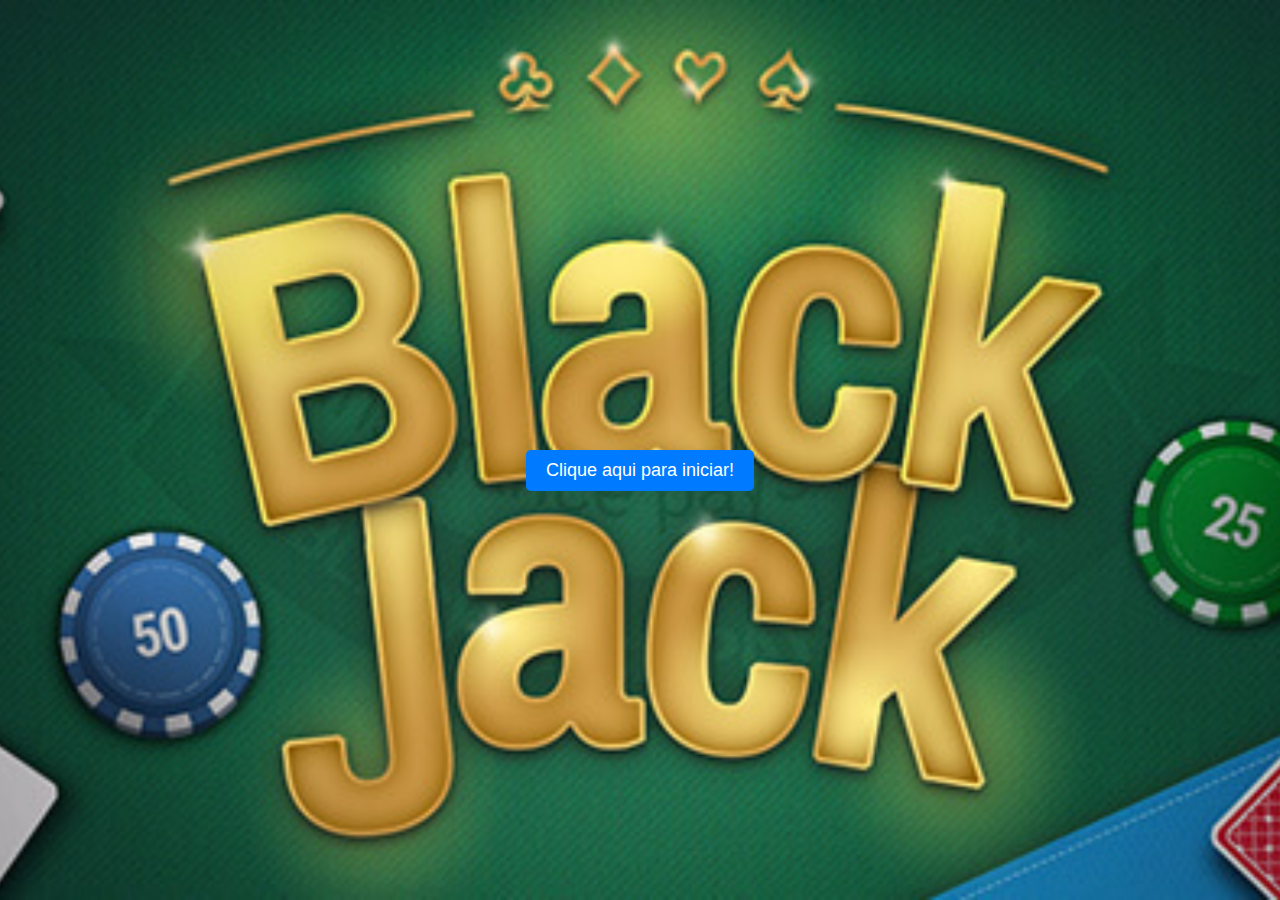
<file: design/index.html>
<!DOCTYPE html>
<html>
  <head>
    <meta charset="utf-8">
    <meta name="viewport" content="width=device-width">
    <title>Blackjack</title>
    <link href="./paginaInicial.css" rel="stylesheet" type="text/css" />
  </head>
  <body>
    <script defer type="application/javascript" src="./../js/paginaInicial.js"></script>
    <main>
      <div>
        <button class="botaoIniciar" id="botaoIniciar"> 
          Clique aqui para iniciar!
        </button>
      </div>
    </main>
  </body>
</html>
</file>
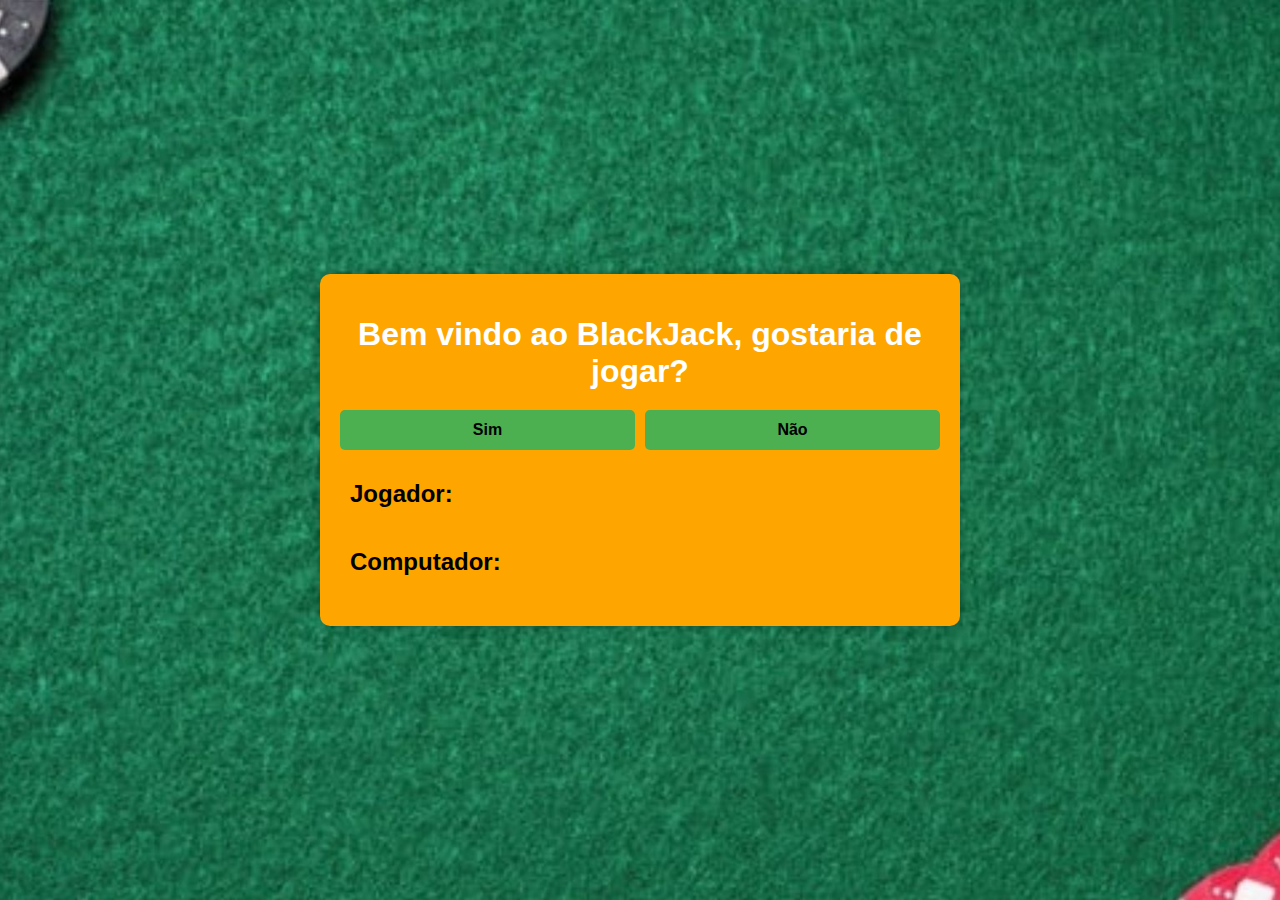
<file: design/paginaJogo.html>
<!DOCTYPE html>
<html lang="en">

<head>
    <meta charset="UTF-8">
    <meta name="viewport" content="width=device-width, initial-scale=1.0">
    <title>Blackjack</title>
    <link href="./paginaJogo.css" rel="stylesheet" href="">
</head>

<body>
    <script type="application/javascript" src="./../js/baralho.js"></script>
    <script defer type="module" src="./../js/paginaJogo.js"></script>

    <main>
        <h1 id="titulo" class="titulo">
            Bem vindo ao BlackJack, gostaria de jogar?
        </h1>
        <div class="containerButtons"> 
            <button class="buttonYes" id="botaoYes">Sim</button>
            <button class="buttonNo" id="botaoNo">Não</button>
        </div>
        <div id="jogador" class="area-cartas">
            <h2>Jogador: </h2>
        </div>
        <div id="computador" class="area-cartas">
            <h2>Computador: </h2>
        </div>
        <div id="containerBotoes"></div>
        <span id="resultado"></span>
    </main>
    
</body>

</html>
</file>
<file: design/paginaInicial.css>
body{
    margin: 0;
    padding: 0;
    font-family: Arial, sans-serif;
    background-image: url('./../img/blackjack-fundo.png'); 
    background-size: cover;
    background-position: center; 
    height: 100vh; 
    display: flex;
    justify-content: center; 
    align-items: center; 
}
main{
    width: 100%;
    height: 100%;
    display: flex;
    flex-direction: column;
    justify-content: center;
    align-items: center;

}
.botaoIniciar{
    padding: 10px 20px;
    font-size: 18px;
    background-color: #007bff; 
    color: #fff; 
    border: none;
    border-radius: 5px;
    cursor: pointer;
    position: absolute; 
    transform: translateX(-50%);
}
</file>
<file: design/paginaJogo.css>
body {
    margin: 0;
    padding: 0;
    font-family: Arial, sans-serif;
    background-image: url('./../img/fundoJogo.jpg');
    background-size: cover;
    background-position: center;
    background-repeat: no-repeat;
    min-height: 100vh;
    display: flex;
    justify-content: center;
    align-items: center;
}

main {
    width: 90%;
    max-width: 600px; 
    margin: 0 auto; 
    padding: 20px; 
    background-color: orange;
    border-radius: 10px; 
    box-shadow: 0 0 10px rgba(0, 0, 0, 0.3); 
}

h1 {
    color: white;
    text-align: center; 
    margin-bottom: 20px;
}

.buttonYes, .buttonNo {
    width: 100%; 
    height: 40px; 
    font-weight: bold;
    font-size: 1rem;
    border: none;
    border-radius: 5px; 
    cursor: pointer;
}

.buttonYes {
    background-color: #4CAF50;
    margin-right: 5px; 
}

.buttonNo {
    background-color: #4CAF50;  
    margin-left: 5px;
}

.buttonYes:hover {
    background-color: red;
    
}
.buttonNo:hover {
    background-color: red;
    
}

.containerButtons {
    display: flex;
    justify-content: center;
}


.area-cartas {
    display: flex;
    flex-wrap: wrap;
    gap: 10px;
    margin-bottom: 20px;
    margin-top: 20px;
}

.area-cartas h2 {
    margin: 0;
    padding: 10px;
}

.carta {
    width: 200px;
    height: 200px;
    border: 1px solid black;
    background-color: white;
    display: flex;
    justify-content: center;
    align-items: center;
}

img{
    width: 90px;
    height: 100px;
    border-radius: 5px;
}


#containerBotoes button {
    margin: 5px;
    padding: 10px 20px;
    background-color: #4CAF50; /* Green */
    border: none;
    color: white;
    text-align: center;
    text-decoration: none;
    display: inline-block;
    font-size: 16px;
    cursor: pointer;
    border-radius: 10px;
}

#containerBotoes button:hover {
    background-color: red;
    
}
</file>
